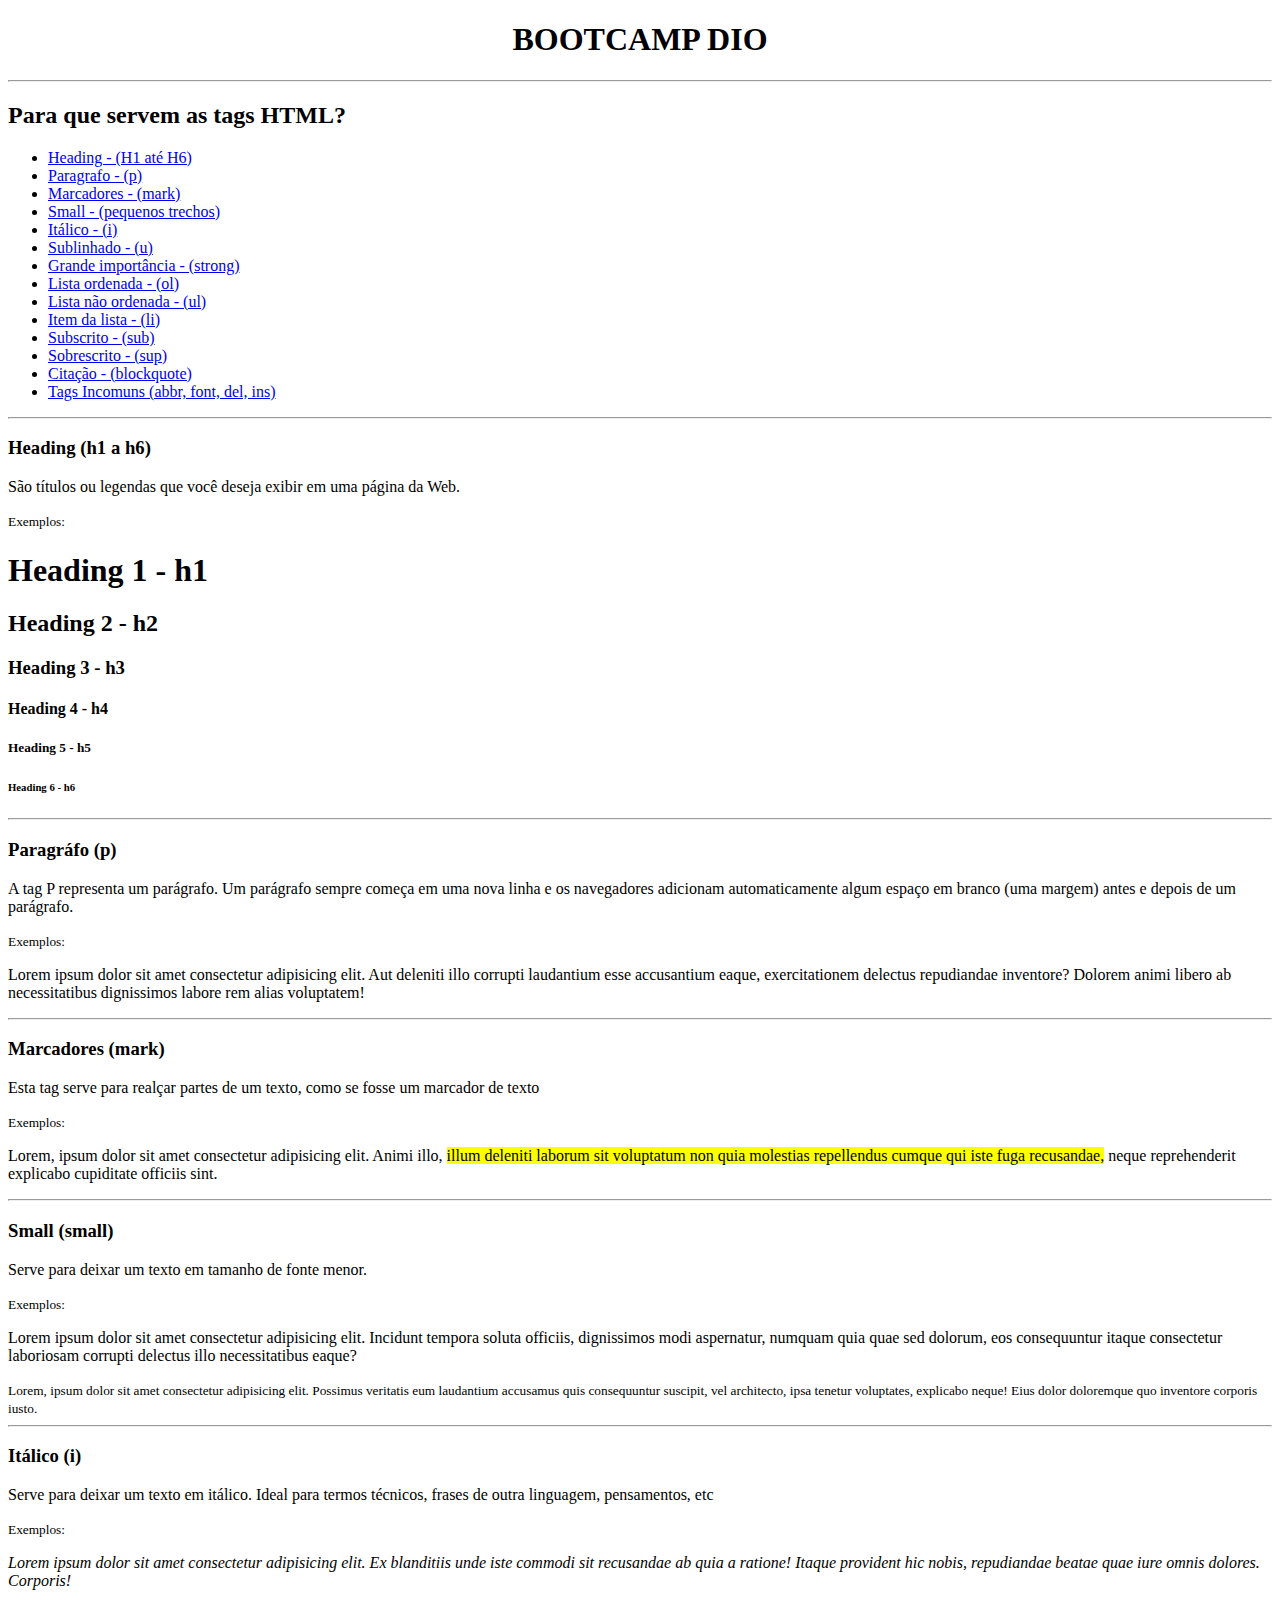
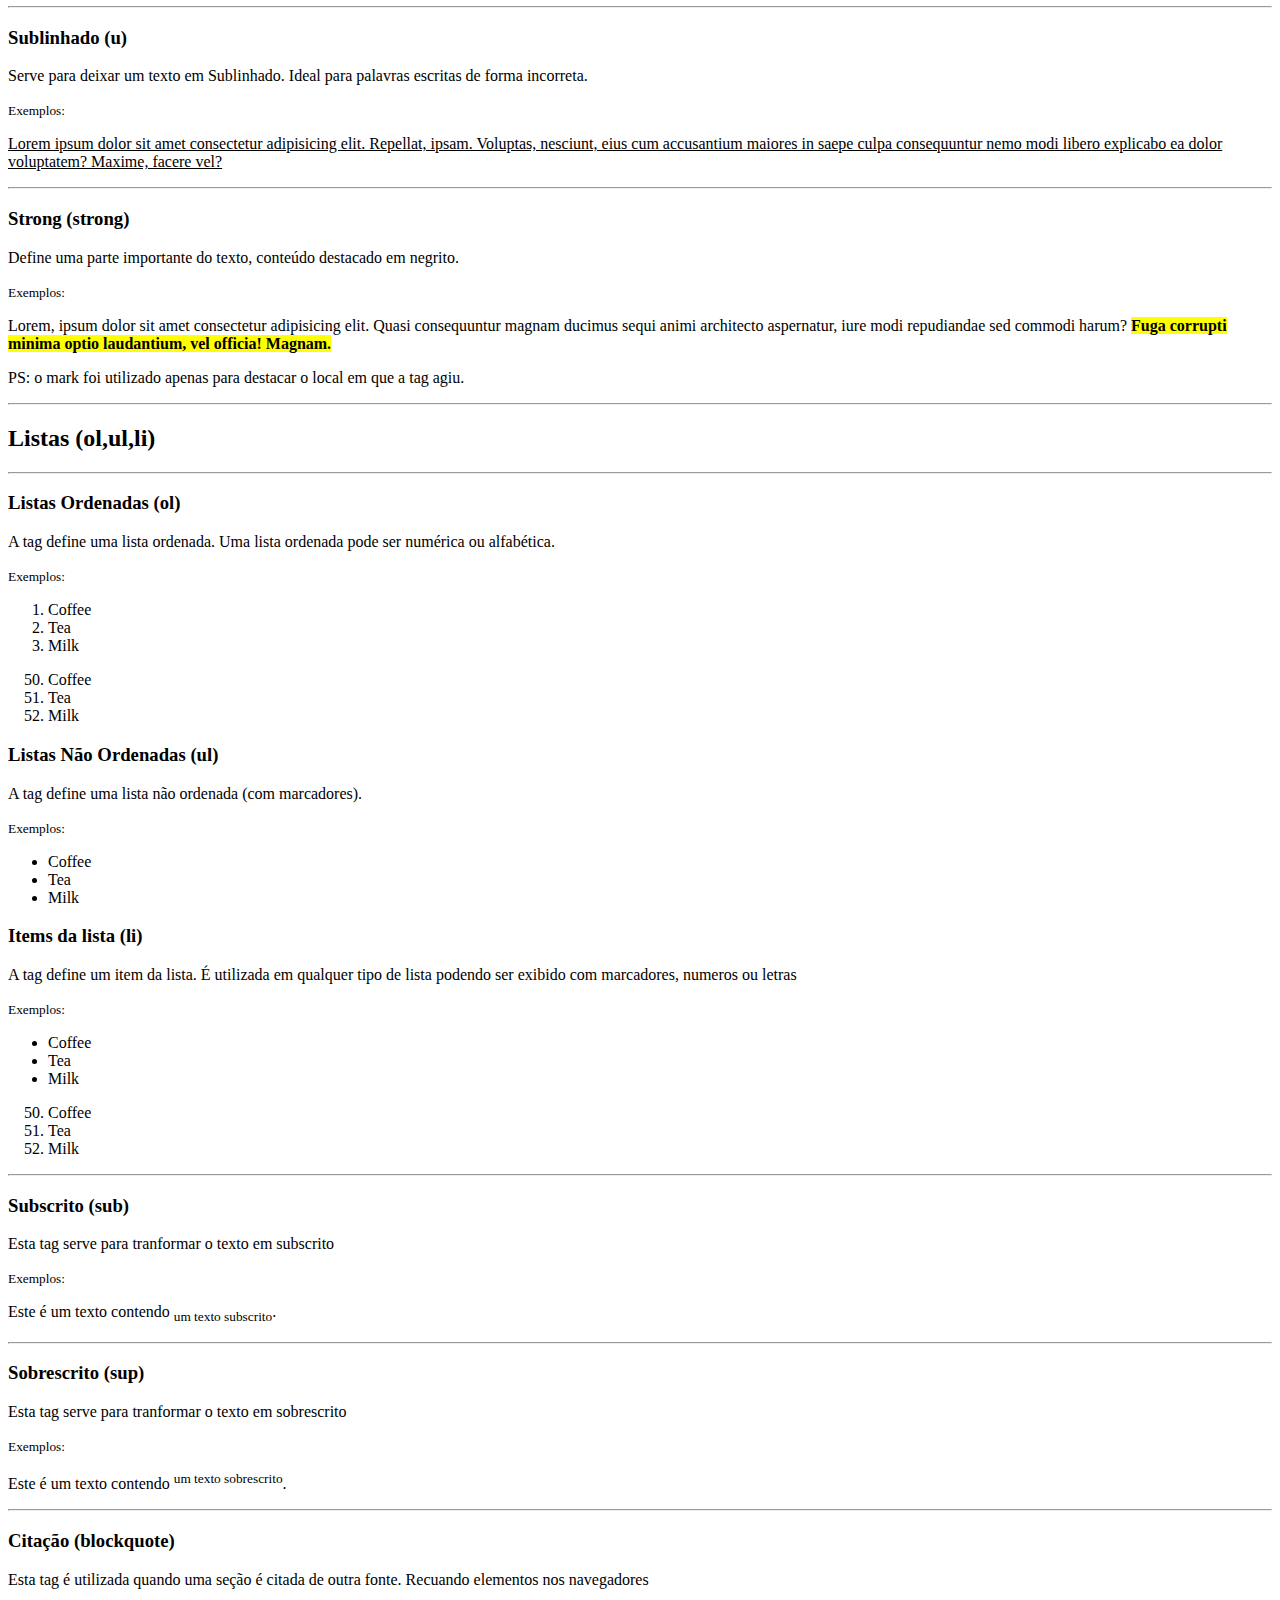
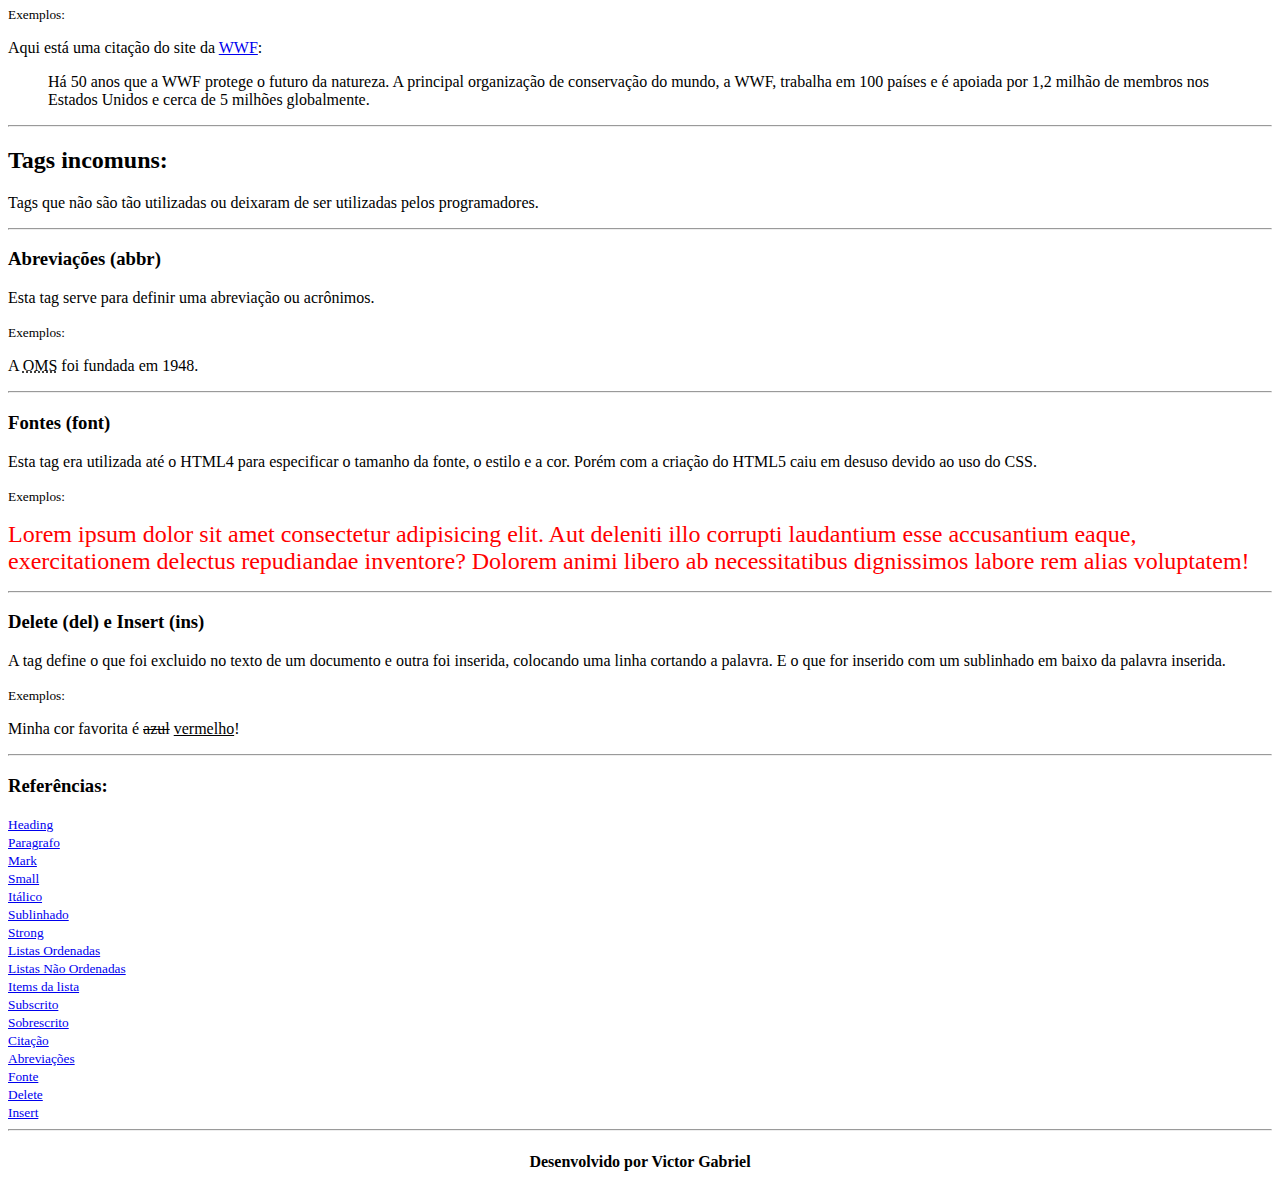
<file: bootcampdio.html>
<!DOCTYPE html>
<html lang="PT-BR">
<head>
    <meta charset="UTF-8">
    <meta http-equiv="X-UA-Compatible" content="IE=edge">
    <meta name="viewport" content="width=device-width, initial-scale=1.0">
    <title>FORMAÇÃO HTML</title>
</head>
<body>
    <center><h1>BOOTCAMP DIO</h1></center>
    <hr>
    <div>
        <h2>Para que servem as tags HTML?</h2>
        <ul>
            <li><a href="#h">Heading - (H1 até H6)</a></li>
            <li><a href="#p">Paragrafo - (p)</a></li>
            <li><a href="#mark">Marcadores - (mark)</a></li>
            <li><a href="#small">Small - (pequenos trechos)</a></li>
            <li><a href="#i">Itálico - (i)</a></li>
            <li><a href="#u">Sublinhado - (u)</a></li>
            <li><a href="#str">Grande importância - (strong)</a></li>
            <li><a href="#ol">Lista ordenada - (ol)</a></li>
            <li><a href="#ul">Lista não ordenada - (ul)</a></li>
            <li><a href="#li">Item da lista - (li)</a></li>
            <li><a href="#sub">Subscrito - (sub)</a></li>
            <li><a href="#sup">Sobrescrito - (sup)</a></li>
            <li><a href="#block">Citação - (blockquote)</a></li>
            <li><a href="#tag">Tags Incomuns (abbr, font, del, ins)</a></li>
        </ul>
        <hr>
    </div>
    <div>
        <h3 id="h">Heading (h1 a h6)</h3>
        <p>São títulos ou legendas que você deseja exibir em uma página da Web.</p>
        <small>Exemplos:</small>
        <h1>Heading 1 - h1</h1>
        <h2>Heading 2 - h2</h2>
        <h3>Heading 3 - h3</h3>
        <h4>Heading 4 - h4</h4>
        <h5>Heading 5 - h5</h5>
        <h6>Heading 6 - h6</h6>
        <hr>
        <h3 id="p">Paragráfo (p)</h3>
        <p>A tag P representa um parágrafo. Um parágrafo sempre começa em uma nova linha e os navegadores adicionam automaticamente algum espaço em branco (uma margem) antes e depois de um parágrafo.</p>
        <small>Exemplos:</small>
        <p><font size="3">Lorem ipsum dolor sit amet consectetur adipisicing elit. Aut deleniti illo corrupti laudantium esse accusantium eaque, exercitationem delectus repudiandae inventore? Dolorem animi libero ab necessitatibus dignissimos labore rem alias voluptatem!</font></p>
        <hr>
        <h3 id="mark">Marcadores (mark)</h3>
        <p>Esta tag serve para realçar partes de um texto, como se fosse um marcador de texto</p>
        <small>Exemplos:</small>
        <p>Lorem, ipsum dolor sit amet consectetur adipisicing elit. Animi illo, <mark>illum deleniti laborum sit voluptatum non quia molestias repellendus cumque qui iste fuga recusandae,</mark> neque reprehenderit explicabo cupiditate officiis sint.</p>
        <hr>
        <h3 id="small">Small (small)</h3>
        <p>Serve para deixar um texto em tamanho de fonte menor.</p>
        <small>Exemplos:</small>
        <p>Lorem ipsum dolor sit amet consectetur adipisicing elit. Incidunt tempora soluta officiis, dignissimos modi aspernatur, numquam quia quae sed dolorum, eos consequuntur itaque consectetur laboriosam corrupti delectus illo necessitatibus eaque?</p>
        <small>Lorem, ipsum dolor sit amet consectetur adipisicing elit. Possimus veritatis eum laudantium accusamus quis consequuntur suscipit, vel architecto, ipsa tenetur voluptates, explicabo neque! Eius dolor doloremque quo inventore corporis iusto.</small>
        <hr>
        <h3 id="i">Itálico (i)</h3>
        <p>Serve para deixar um texto em itálico. Ideal para termos técnicos, frases de outra linguagem, pensamentos, etc</p>
        <small>Exemplos:</small>
        <p><i>Lorem ipsum dolor sit amet consectetur adipisicing elit. Ex blanditiis unde iste commodi sit recusandae ab quia a ratione! Itaque provident hic nobis, repudiandae beatae quae iure omnis dolores. Corporis!</i></p>
        <hr>
        <h3 id="u">Sublinhado (u)</h3>
        <p>Serve para deixar um texto em Sublinhado. Ideal para palavras escritas de forma incorreta.</p>
        <small>Exemplos:</small>
        <p><u>Lorem ipsum dolor sit amet consectetur adipisicing elit. Repellat, ipsam. Voluptas, nesciunt, eius cum accusantium maiores in saepe culpa consequuntur nemo modi libero explicabo ea dolor voluptatem? Maxime, facere vel?</u></p>
        <hr>
        <h3 id="str">Strong (strong)</h3>
        <p>Define uma parte importante do texto, conteúdo destacado em negrito.</p>
        <small>Exemplos:</small>
        <p>Lorem, ipsum dolor sit amet consectetur adipisicing elit. Quasi consequuntur magnam ducimus sequi animi architecto aspernatur, iure modi repudiandae sed commodi harum? <mark><strong>Fuga corrupti minima optio laudantium, vel officia! Magnam.</strong></mark></p>
        <p>PS: o mark foi utilizado apenas para destacar o local em que a tag agiu.</p>
        <hr>
        <h2>Listas (ol,ul,li)</h2>
        <hr>
        <h3 id="ol">Listas Ordenadas (ol)</h3>
        <p>A tag define uma lista ordenada. Uma lista ordenada pode ser numérica ou alfabética.</p>
        <small>Exemplos:</small>
        <ol>
            <li>Coffee</li>
            <li>Tea</li>
            <li>Milk</li>
        </ol>
        <ol start="50">
            <li>Coffee</li>
            <li>Tea</li>
            <li>Milk</li>
        </ol>
        <h3 id="ul">Listas Não Ordenadas (ul)</h3>
        <p>A tag define uma lista não ordenada (com marcadores).</p>
        <small>Exemplos:</small>
        <ul>
            <li>Coffee</li>
            <li>Tea</li>
            <li>Milk</li>
        </ul>
        <h3 id="li">Items da lista (li)</h3>
        <p>A tag define um item da lista. É utilizada em qualquer tipo de lista podendo ser exibido com marcadores, numeros ou letras</p>
        <small>Exemplos:</small>
        <ul>
            <li>Coffee</li>
            <li>Tea</li>
            <li>Milk</li>
        </ul>
        <ol start="50">
            <li>Coffee</li>
            <li>Tea</li>
            <li>Milk</li>
        </ol>  
        <hr>
        <h3 id="sub">Subscrito (sub)</h3>
        <p>Esta tag serve para tranformar o texto em subscrito</p>
        <small>Exemplos:</small>
        <p>Este é um texto contendo <sub>um texto subscrito</sub>.</p>
        <hr>
        <h3 id="sup">Sobrescrito (sup)</h3>
        <p>Esta tag serve para tranformar o texto em sobrescrito</p>
        <small>Exemplos:</small>
        <p>Este é um texto contendo <sup>um texto sobrescrito</sup>.</p>
        <hr>
        <h3 id="block">Citação (blockquote)</h3>
        <p>Esta tag é utilizada quando uma seção é citada de outra fonte. Recuando elementos nos navegadores</p>
        <small>Exemplos:</small>
        <p>Aqui está uma citação do site da <a href="https://www.wwf.org.br/">WWF</a>:</p>
        <blockquote cite="http://www.worldwildlife.org/who/index.html">
            Há 50 anos que a WWF protege o futuro da natureza. A principal organização de conservação do mundo, a WWF, trabalha em 100 países e é apoiada por 1,2 milhão de membros nos Estados Unidos e cerca de 5 milhões globalmente.
        </blockquote>
        <hr>
    </div>
    <div>
        <h2 id="tag">Tags incomuns:</h2>
        <p>Tags que não são tão utilizadas ou deixaram de ser utilizadas pelos programadores.</p>
        <hr>
        <h3>Abreviações (abbr)</h3>
        <p>Esta tag serve para definir uma abreviação ou acrônimos.</p>
        <small>Exemplos:</small>
        <p>A <abbr title="organização Mundial de Saúde">OMS</abbr> foi fundada em 1948.</p>
        <hr>
        <h3>Fontes (font)</h3>
        <p>Esta tag era utilizada até o HTML4 para especificar o tamanho da fonte, o estilo e a cor. Porém com a criação do HTML5 caiu em desuso devido ao uso do CSS.</p>
        <small>Exemplos:</small>
        <p><font size="5" color="red" >Lorem ipsum dolor sit amet consectetur adipisicing elit. Aut deleniti illo corrupti laudantium esse accusantium eaque, exercitationem delectus repudiandae inventore? Dolorem animi libero ab necessitatibus dignissimos labore rem alias voluptatem!</font></p>
        <hr>
        <h3>Delete (del) e Insert (ins)</h3>
        <p>A tag define o que foi excluido no texto de um documento e outra foi inserida, colocando uma linha cortando a palavra. E o que for inserido com um sublinhado em baixo da palavra inserida.</p>
        <small>Exemplos:</small>
        <p>Minha cor favorita é <del>azul</del> <ins>vermelho</ins>!</p>
    </div>
    <div>
        <hr>
        <h3>Referências:</h3>
        <small><a href="https://www.w3schools.com/html/html_headings.asp" target="_blank">Heading</a></small><br>
        <small><a href="https://www.w3schools.com/html/html_paragraphs.asp"target="_blank"> Paragrafo</a></small><br>
        <small><a href="https://www.w3schools.com/tags/tag_mark.asp#gsc.tab=0"target="_blank">Mark</a> </small><br>
        <small><a href="https://www.w3schools.com/tags/tag_small.asp"target="_blank">Small</a></small><br>
        <small><a href="https://www.w3schools.com/tags/tag_i.asp"target="_blank">Itálico</a></small><br>
        <small><a href="https://www.w3schools.com/tags/tag_u.asp"target="_blank">Sublinhado</a></small><br>
        <small><a href="https://www.w3schools.com/tags/tag_strong.asp"target="_blank">Strong</a></small><br>
        <small><a href="https://www.w3schools.com/tags/tag_ol.asp"target="_blank">Listas Ordenadas</a></small><br>
        <small><a href="https://www.w3schools.com/tags/tag_ul.asp"target="_blank">Listas Não Ordenadas</a></small><br>
        <small><a href="https://www.w3schools.com/tags/tag_li.asp"target="_blank">Items da lista</a></small><br>
        <small><a href="https://www.w3schools.com/tags/tag_sub.asp"target="_blank">Subscrito</a></small><br>
        <small><a href="https://www.w3schools.com/tags/tag_sup.asp"target="_blank">Sobrescrito</a></small><br>
        <small><a href="https://www.w3schools.com/tags/tag_blockquote.asp"target="_blank">Citação</a></small><br>
        <small><a href="https://www.w3schools.com/tags/tag_abbr.asp"target="_blank">Abreviações</a></small><br>
        <small><a href="https://www.w3schools.com/tags/tag_font.asp"target="_blank">Fonte</a></small><br>
        <small><a href="https://www.w3schools.com/tags/tag_del.asp"target="_blank">Delete</a></small><br>
        <small><a href="https://www.w3schools.com/tags/tag_ins.asp"target="_blank">Insert</a></small><br>
    </div>
    <hr>
    <footer><center><h4>Desenvolvido por Victor Gabriel</h4></center></footer>

</body>
</html>
</file>
